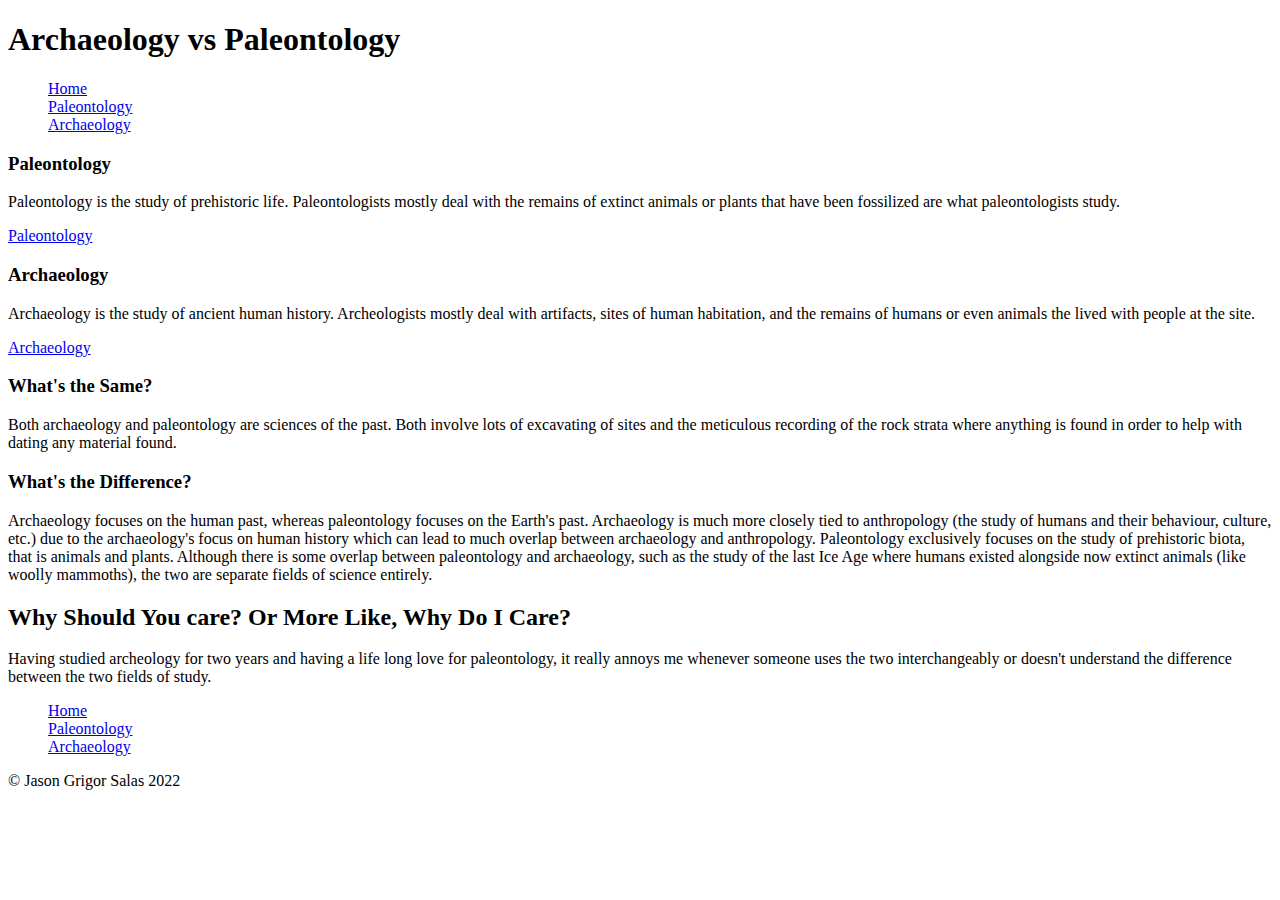
<file: index.html>
<!DOCTYPE html>
<html lang="en">
    <head>
        <meta charset="UTF-8">
        <title>Paleontology vs Archaeology</title>
        <link rel="stylesheet" href="css/main.css">
    </head>
    <body>
        <!-- Content will go here -->
        <h1 class="hidden">Home Page</h1>
        <div>
            <h1>Archaeology vs Paleontology</h1>
            <header>
                <nav>
                    <h2 class="hidden">Main Navigation</h2>
                    <ul>
                        <li><a href="index.html">Home</a></li>
                        <li><a href="paleontology.html">Paleontology</a></li>
                        <li><a href="archaeology.html">Archaeology</a></li>
                    </ul>
                </nav>
            </header>
            <main>
                <div>
                    <h2 class="hidden">Information</h2>
                    <section>
                        <h3>Paleontology</h3>
                        <p>
                            Paleontology is the study of prehistoric life. Paleontologists mostly deal with the remains of extinct animals or plants that have been fossilized are what paleontologists study.
                        </p>
                        <a href="paleontology.html">Paleontology</a>
                    </section>
                    <section>
                        <h3>Archaeology</h3>
                        <p>
                            Archaeology is the study of ancient human history. Archeologists mostly deal with artifacts, sites of human habitation, and the remains of humans or even animals the lived with people at the site.
                        </p>
                        <a href="archaeology.html">Archaeology</a>
                    </section>
                </div>
                <div>
                    <h2 class="hidden">Comparison</h2>
                    <section>
                        <h3>What's the Same?</h3>
                        <p>
                            Both archaeology and paleontology are sciences of the past. Both involve lots of excavating of sites and the meticulous recording of the rock strata where anything is found in order to help with dating any material found.
                        </p>
                    </section>
                    <section>
                        <h3>What's the Difference?</h3>
                        <p>
                            Archaeology focuses on the human past, whereas paleontology focuses on the Earth's past. Archaeology is much more closely tied to anthropology (the study of humans and their behaviour, culture, etc.) due to the archaeology's focus on human history which can lead to much overlap between archaeology and anthropology. Paleontology exclusively focuses on the study of prehistoric biota, that is animals and plants. Although there is some overlap between paleontology and archaeology, such as the study of the last Ice Age where humans existed alongside now extinct animals (like woolly mammoths), the two are separate fields of science entirely.
                        </p>
                    </section>
                </div>
                <section>
                    <h2>Why Should You care? Or More Like, Why Do I Care?</h2>
                    <p>
                        Having studied archeology for two years and having a life long love for paleontology, it really annoys me whenever someone uses the two interchangeably or doesn't understand the difference between the two fields of study.
                    </p>
                </section>
            </main>
            <footer>
                <nav>
                    <h2 class="hidden">Bottom Navigation</h2>
                    <ul>
                        <li><a href="index.html">Home</a></li>
                        <li><a href="paleontology.html">Paleontology</a></li>
                        <li><a href="archaeology.html">Archaeology</a></li>
                    </ul>
                </nav>
                <p>&copy; Jason Grigor Salas 2022</p>
            </footer>
        </div>
    </body>
</html>
</file>
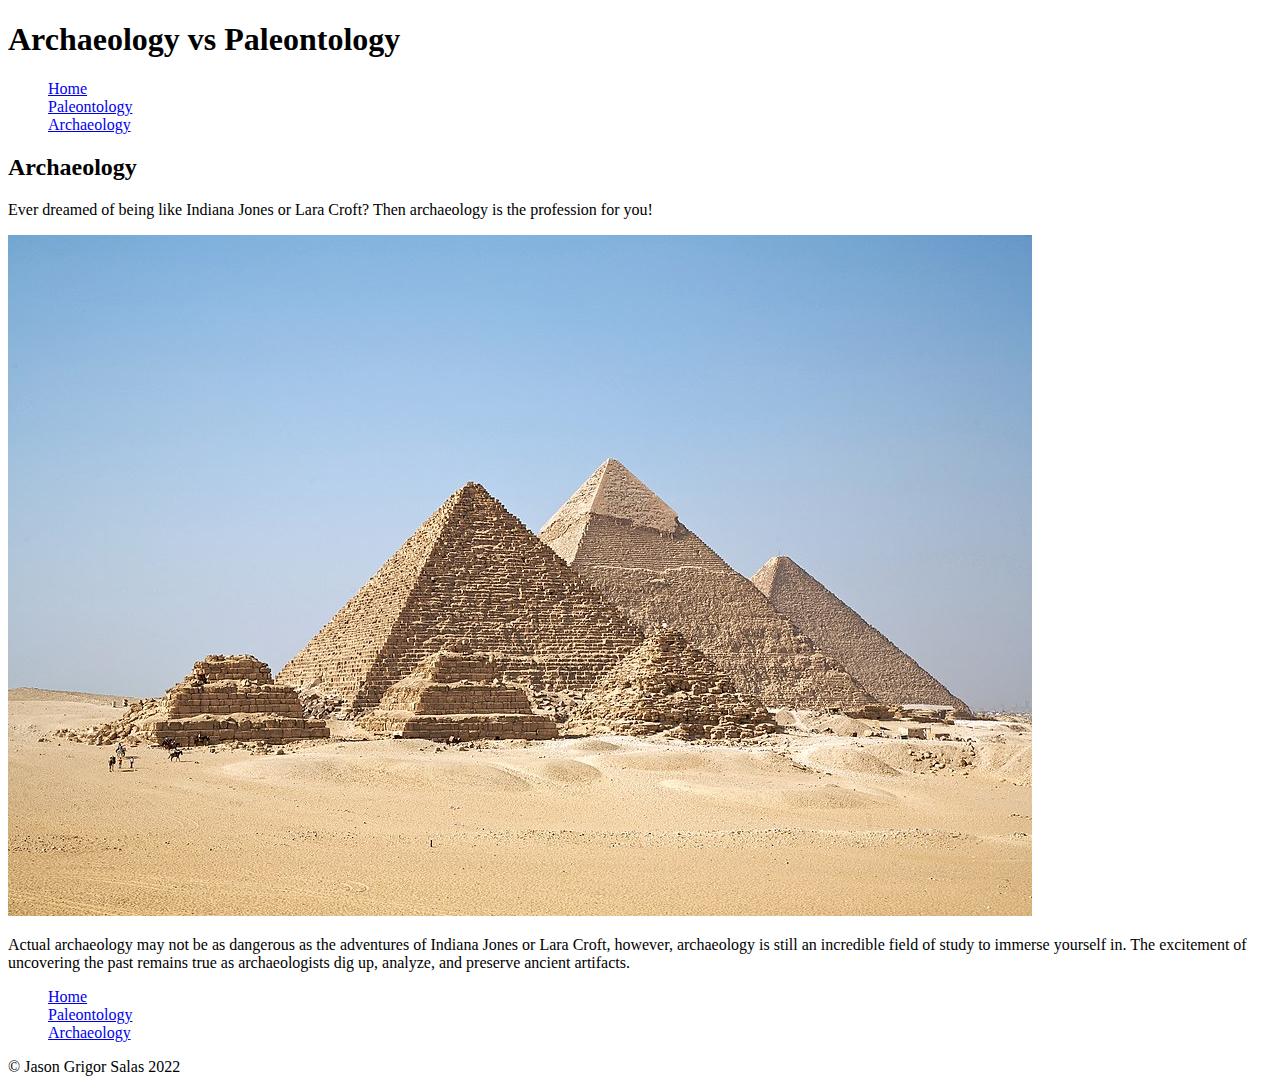
<file: archaeology.html>
<!DOCTYPE html>
<html lang="en">
    <head>
        <meta charset="UTF-8">
        <title>Archaeology vs Paleontology</title>
        <link rel="stylesheet" href="css/main.css">
    </head>
    <body>
        <!-- Content will go here -->
        <h1 class="hidden">Archaeology Page</h1>
        <div>
            <h1>Archaeology vs Paleontology</h1>
            <header>
                <nav>
                    <h2 class="hidden">Main Navigation</h2>
                    <ul>
                        <li><a href="index.html">Home</a></li>
                        <li><a href="paleontology.html">Paleontology</a></li>
                        <li><a href="archaeology.html">Archaeology</a></li>
                    </ul>
                </nav>
            </header>
            <main>
                <h2>Archaeology</h2>
                <p>
                    Ever dreamed of being like Indiana Jones or Lara Croft? Then archaeology is the profession for you!
                </p>
                <img src="img/Giza_Pyramids.jpg" alt="The Pyramids of Giza in Egypt." width="1024" height="681">
                <p>
                    Actual archaeology may not be as dangerous as the adventures of Indiana Jones or Lara Croft, however, archaeology is still an incredible field of study to immerse yourself in. The excitement of uncovering the past remains true as archaeologists dig up, analyze, and preserve ancient artifacts.
                </p>
            </main>
            <footer>
                <nav>
                    <h2 class="hidden">Bottom Navigation</h2>
                    <ul>
                        <li><a href="index.html">Home</a></li>
                        <li><a href="paleontology.html">Paleontology</a></li>
                        <li><a href="archaeology.html">Archaeology</a></li>
                    </ul>
                </nav>
                <p>&copy; Jason Grigor Salas 2022</p>
            </footer>
        </div>
    </body>
</html>
</file>
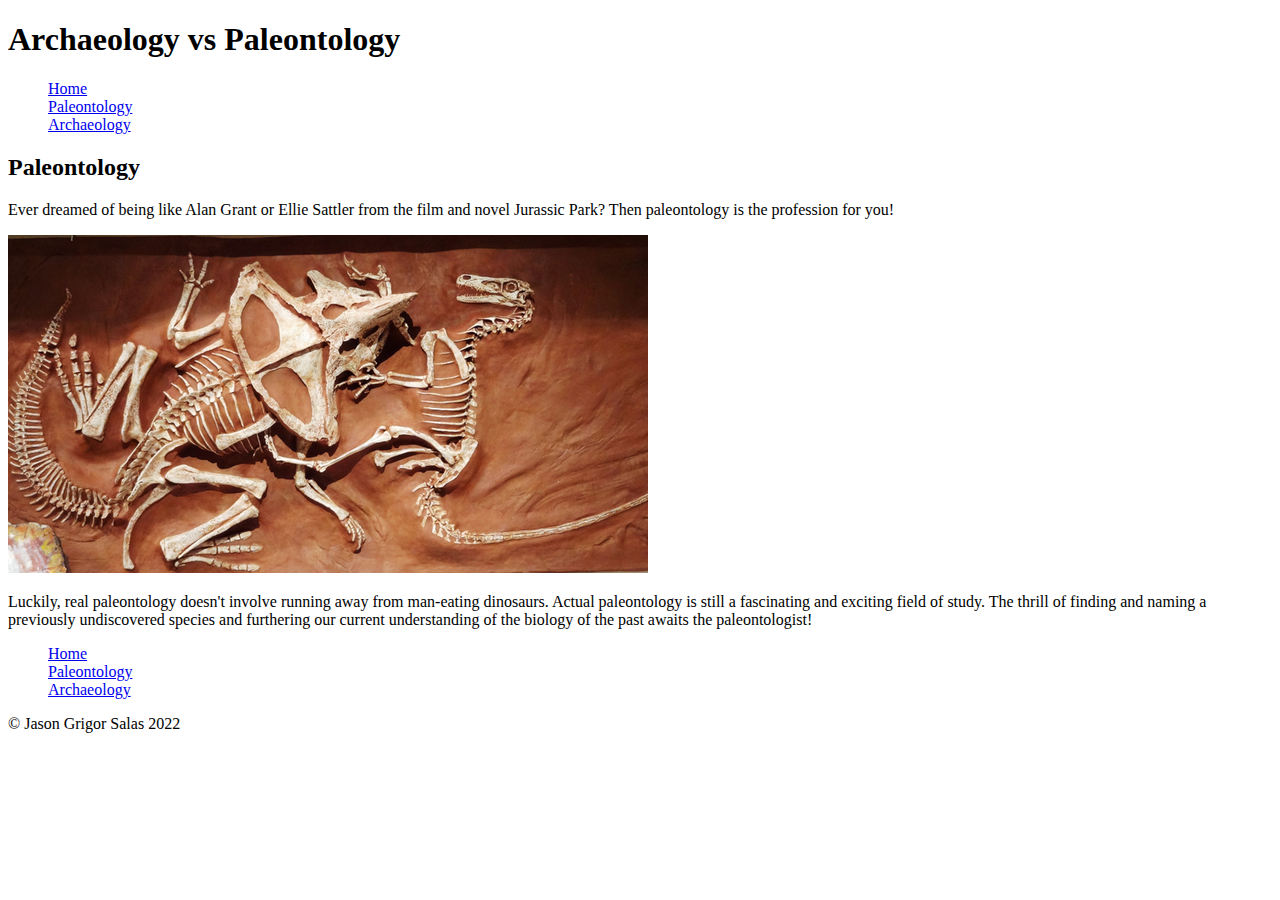
<file: paleontology.html>
<!DOCTYPE html>
<html lang="en">
    <head>
        <meta charset="UTF-8">
        <title>Archaeology vs Paleontology</title>
        <link rel="stylesheet" href="css/main.css">
    </head>
    <body>
        <!-- Content will go here -->
        <h1 class="hidden">Paleontology Page</h1>
        <div>
            <h1>Archaeology vs Paleontology</h1>
            <header>
                <nav>
                    <h2 class="hidden">Main Navigation</h2>
                    <ul>
                        <li><a href="index.html">Home</a></li>
                        <li><a href="paleontology.html">Paleontology</a></li>
                        <li><a href="archaeology.html">Archaeology</a></li>
                    </ul>
                </nav>
            </header>
            <main>
                <h2>Paleontology</h2>
                <p>
                    Ever dreamed of being like Alan Grant or Ellie Sattler from the film and novel Jurassic Park? Then paleontology is the profession for you!
                </p>
                <img src="img/Protoceratops_fighting_Velociraptor.png" alt="Fossil depicting a Protoceratops fighting a Velociraptor." width="640" height="338">
                <p>
                    Luckily, real paleontology doesn't involve running away from man-eating dinosaurs. Actual paleontology is still a fascinating and exciting field of study. The thrill of finding and naming a previously undiscovered species and furthering our current understanding of the biology of the past awaits the paleontologist!
                </p>
            </main>
            <footer>
                <nav>
                    <h2 class="hidden">Bottom Navigation</h2>
                    <ul>
                        <li><a href="index.html">Home</a></li>
                        <li><a href="paleontology.html">Paleontology</a></li>
                        <li><a href="archaeology.html">Archaeology</a></li>
                    </ul>
                </nav>
                <p>&copy; Jason Grigor Salas 2022</p>
            </footer>
        </div>
    </body>
</html>
</file>
<file: css/main.css>
.hidden {
    display: none;
}
ul {
    list-style: none;
}
/* Comment in CSS /*
</file>
